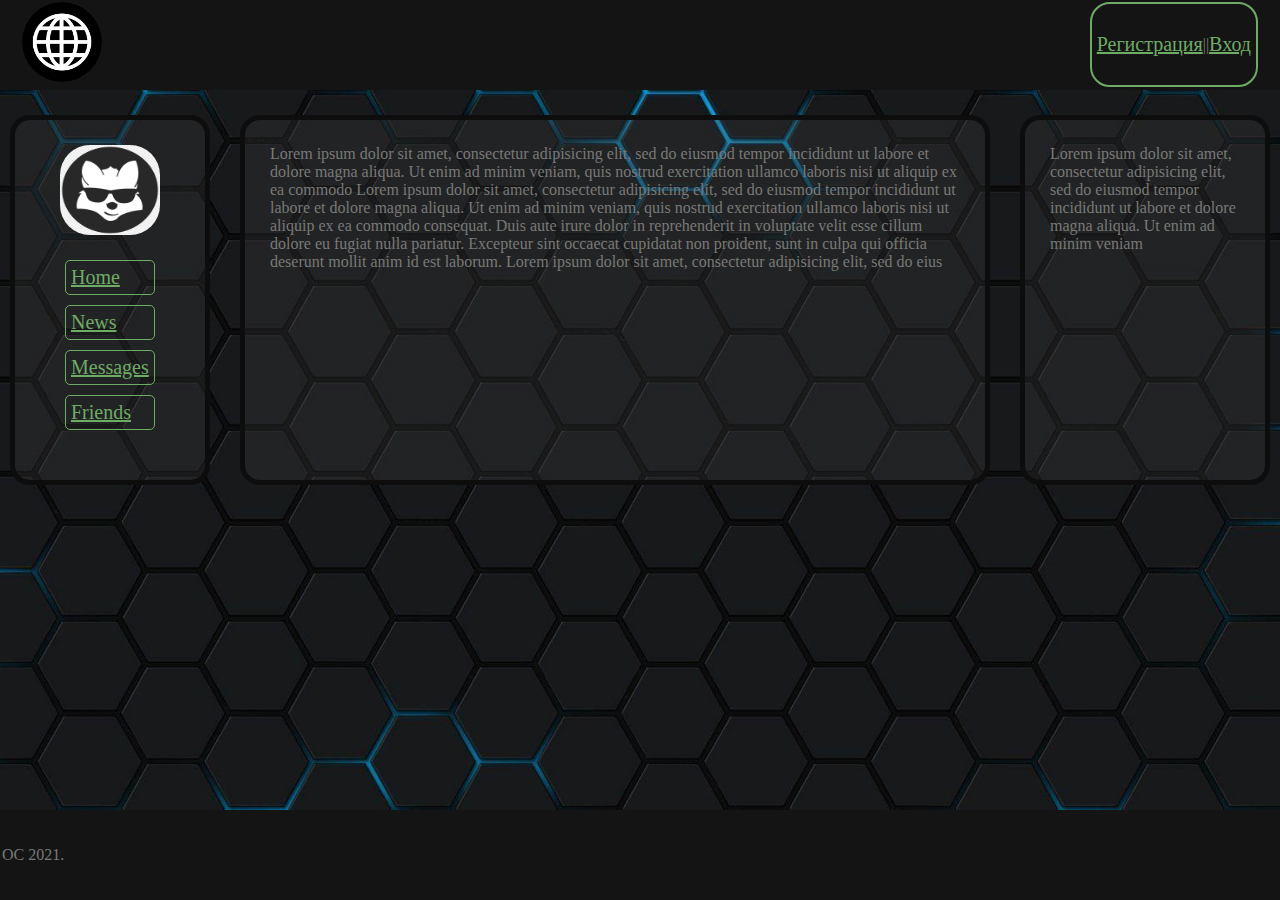
<file: index.html>
<!DOCTYPE html>
<html lang="en">
<head>
	<meta charset="UTF-8">
	<meta name="viewport" content="width=device-width, initial-scale=1.0">
	<link rel="stylesheet" href="style.css">
	<title>Secure Network</title>
</head>
<body>
	<header>
		<nav class="conteiner">
			<div>
				<a href="index.html"><img class="headimg" src="img/head.png" width="80" height="80"></a>
			</div>
			<div class="block">
				<a href="">Регистрация</a>||
				<a href="Entr/Entr.html">Вход</a>
			</div>
		</nav>	
	</header>
<section>
	<div class="book-main">
		<div class=book-left>
			<img class="img2" src="img/photo1.png" >
			<div class="info">
				<div class="info-block"><a href="">Home</a></div>
				<br>
				<div class="info-block"><a href="">News</a></div>			
				<br>
				<div class="info-block"><a href="">Messages</a></div>			
				<br>
				<div class="info-block"><a href="">Friends</a></div>
			</div>
		</div>			
		<div class=book-center>
				Lorem ipsum dolor sit amet, consectetur adipisicing elit, sed do eiusmod
			tempor incididunt ut labore et dolore magna aliqua. Ut enim ad minim veniam,
			quis nostrud exercitation ullamco laboris nisi ut aliquip ex ea commodo
			Lorem ipsum dolor sit amet, consectetur adipisicing elit, sed do eiusmod
			tempor incididunt ut labore et dolore magna aliqua. Ut enim ad minim veniam,
			quis nostrud exercitation ullamco laboris nisi ut aliquip ex ea commodo
			consequat. Duis aute irure dolor in reprehenderit in voluptate velit esse
			cillum dolore eu fugiat nulla pariatur. Excepteur sint occaecat cupidatat non
			proident, sunt in culpa qui officia deserunt mollit anim id est laborum.
			Lorem ipsum dolor sit amet, consectetur adipisicing elit, sed do eius	
		</div>
		<div class=book-right>
				Lorem ipsum dolor sit amet, consectetur adipisicing elit, sed do eiusmod
			tempor incididunt ut labore et dolore magna aliqua. Ut enim ad minim veniam
		</div>
		<!-- <div class=book->
			<img class="img2" src="img/photo1.jpg" >
				Lorem ipsum dolor sit amet, consectetur adipisicing elit, sed do eiusmod
			tempor incididunt ut labore et dolore magna aliqua. Ut enim ad minim veniam,
			quis nostrud exercitation ullamco laboris nisi ut aliquip ex ea commodo
			Lorem ipsum dolor sit amet, consectetur adipisicing elit, sed do eiusmod
			tempor incididunt ut labore et dolore magna aliqua. Ut enim ad minim veniam,
			quis nostrud exercitation ullamco laboris nisi ut aliquip ex ea commodo
			consequat. Duis aute irure dolor in reprehenderit in voluptate velit esse
			cillum dolore eu fugiat nulla pariatur. Excepteur sint occaecat cupidatat non
			proident, sunt in culpa qui officia deserunt mollit anim id est laborum.
			Lorem ipsum dolor sit amet, consectetur adipisicing elit, sed do eiusmod -->
		</div>
	</div>
</section>

<footer>
	<div class="info2">
		<p>OC 2021.</p>
	</div>
</footer>
</body>
</html>
</file>
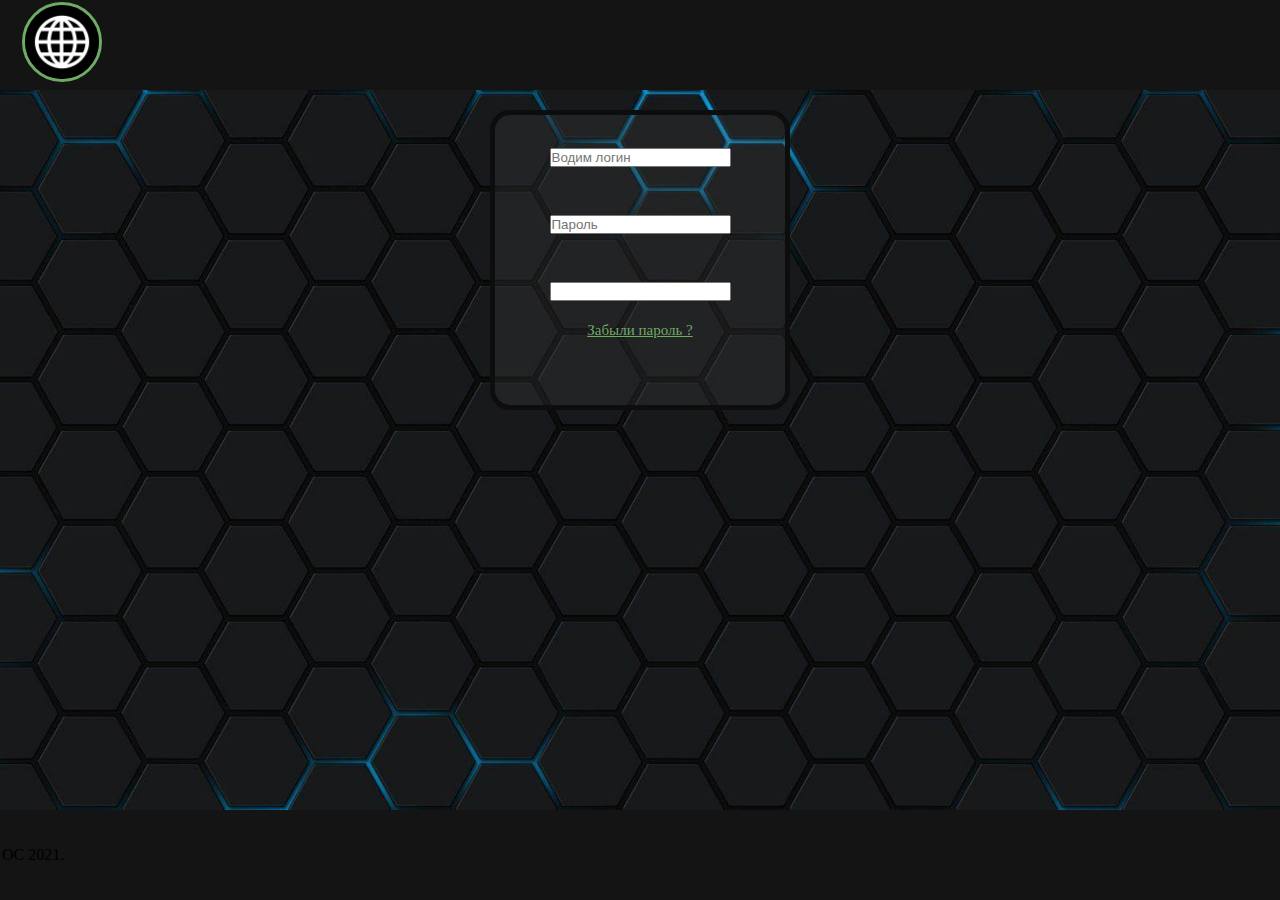
<file: Entr/Entr.html>
<!DOCTYPE html>
<html lang="en">
<head>
	<meta charset="UTF-8">
	<meta name="viewport" content="width=device-width, initial-scale=1.0">
	<link rel="stylesheet" href="style.css">
	<title>Вход</title>
</head>
<body>
	<header>
		<nav class="conteiner">
			<div>
				<a href="../index.html"><img class="headimg" src="../img/head.png" width="80" height="80"></a>
			</div>
		</nav>	
	</header>
<section>
	<div class="book-main">
		<div class="book-center">
			<form>
				<div class="book-form"><input type="text" name="password" tabindex="type" placeholder="Водим логин"></div>
				<div class="book-form"><input type="password" name="password" tabindex="type" placeholder="Пароль"></div>
				<div class="book-form"><input type="s" name="password" tabindex="type"></div>	
				<div class="book-form1"><a href="">Забыли пароль ?</a></div>
			</form>
		</div>			
	</div>
</section>
<footer>
	<div class="info2">OC 2021.</div>
</footer>
</body>
</html>
</file>
<file: style.css>
*{
	margin:0;
	padding:0;
	box-sizing: border-box;
}
html,body{
	height: 100%;
}
header{
	background-color: #141414;
	border: 2px solid #141414;
	height:90px;
}
footer{
	display: flex;
	background-color: #141414;
	border: 2px solid #141414;
	height:90px;
}
body{
	display: flex;
	flex-direction: column;
	min-height: 100%;
}
body{
	background-image: url(img/main2.jpg);
	background-position: center center;
	background-repeat: no-repit;
	background-attachment: fixed;
	background-size: cover;
	background-color: #1E1E1E;
}
section{
	flex: 1 1 auto;
}
a{
	font-size:20px;
	color:#6eab65;
}
div{
	font-size:16px;
	color:#797977;
}
ul{
	padding:30px;
}
p{

}
.conteiner{
	display: flex;
	justify-content: space-between;
	margin: 0 20px;
}
.block{
	display: flex;
	align-items: center;
	padding: 5px;
	border: 2px solid #6eab65;
	border-radius: 20px;
}
.headimg{
	border-radius: 60px;
}
.book-main{
	display: flex;
	justify-content: space-between;
}
.img2{
	border-radius: 50px;
	display: block;
    margin: 0 auto;
	border-radius: 30px;
	height: 90px;
	width: 100px;
}
.book-left{
	display: block;
    margin: 0 auto;
	margin: 25px 10px;
	padding: 25px;
	border:5px solid #0D0D0D;
	border-radius: 20px;
	max-height: 800px;
	width: 200px;
	background: rgba(59, 59, 59, 0.3);
}
.book-center{
	margin: 25px 10px;
	padding: 25px;
	border:5px solid #0D0D0D;
	border-radius: 20px;
	max-height: 800px;
	width: 750px;
	background: rgba(59, 59, 59, 0.3);
}
.book-right{
	margin: 25px 10px;
	padding: 25px;
	border:5px solid #0D0D0D;
	border-radius: 20px;
	max-height: 500px;
	width: 250px;
	background: rgba(59, 59, 59, 0.3);
}
.info2{
 	display: flex;
 	align-items: center;
	justify-content: center ;
	text-align: center;
}
.info-block{
	border: 1px solid #6eab65;
	padding: 5px;
	border-radius: 5px;
	width: 90px;
	margin: 5px;
}
.info{
	display: flex;
	flex-wrap: wrap;
	justify-content: center;
	margin: 20px;
}
</file>
<file: Entr/style.css>
*{
	margin:0;
	padding:0;
	box-sizing: border-box;
}
html,body{
	height: 100%;
}
header{
	background-color: #141414;
	border: 2px solid #141414;
	height:90px;
}
footer{
	display: flex;
	flex-wrap: wrap;
	background-color: #141414;
	border: 2px solid #141414;
	height:90px;
}
body{
	display: flex;
	flex-direction: column;
	min-height: 100%;
}
body{
	background-image: url(../img/main2.jpg);
	background-position: center center;
	background-repeat: no-repit;
	background-attachment: fixed;
	background-size: cover;
	background-color: #1E1E1E;
}
section{
	flex: 1 1 auto;
}
a,p{
	font-size:15px;
	color:#6eab65;
}
form{
	display: flex;
	flex-wrap: wrap;
	justify-content: center;
}
.conteiner{
	display: flex;
	justify-content: space-between;
	margin: 0 20px;
}
.block{
	display: flex;
	align-items: center;
	padding: 5px;
	border: 2px solid #6eab65;
	border-radius: 20px;
}
.headimg{
	border: 3px solid #6eab65;
	border-radius: 60px;
}
.book-main{
	display: flex;
	justify-content: space-between;
}
.img2{
	display: block;
    margin: 0 auto;
	border-radius: 30px;
	height: 90px;
	width: 130px;
}
.book-center{
    margin: 0 auto;
    margin-top: 20px;
	border:5px solid #0D0D0D;
	border-radius: 20px;
	height: 300px;
	width: 300px;
	background: rgba(59, 59, 59, 0.3);
}
.book-form{
	padding: 10px;
	font-size:40px;
	font-weight:bold;
	color: #000000
}
.book-form1{
	padding: 5px;
}
.info-block{
	border: 1px solid #6eab65;
	padding: 5px;
	border-radius: 5px;
	width: 90px;
	margin: 5px;
}
.info{
	display: flex;
	flex-wrap: wrap;
	justify-content: center;
	margin: 20px;
}
.info2{
 	display: flex;
 	align-items: center;
	justify-content: center ;
	text-align: center;
}
</file>
